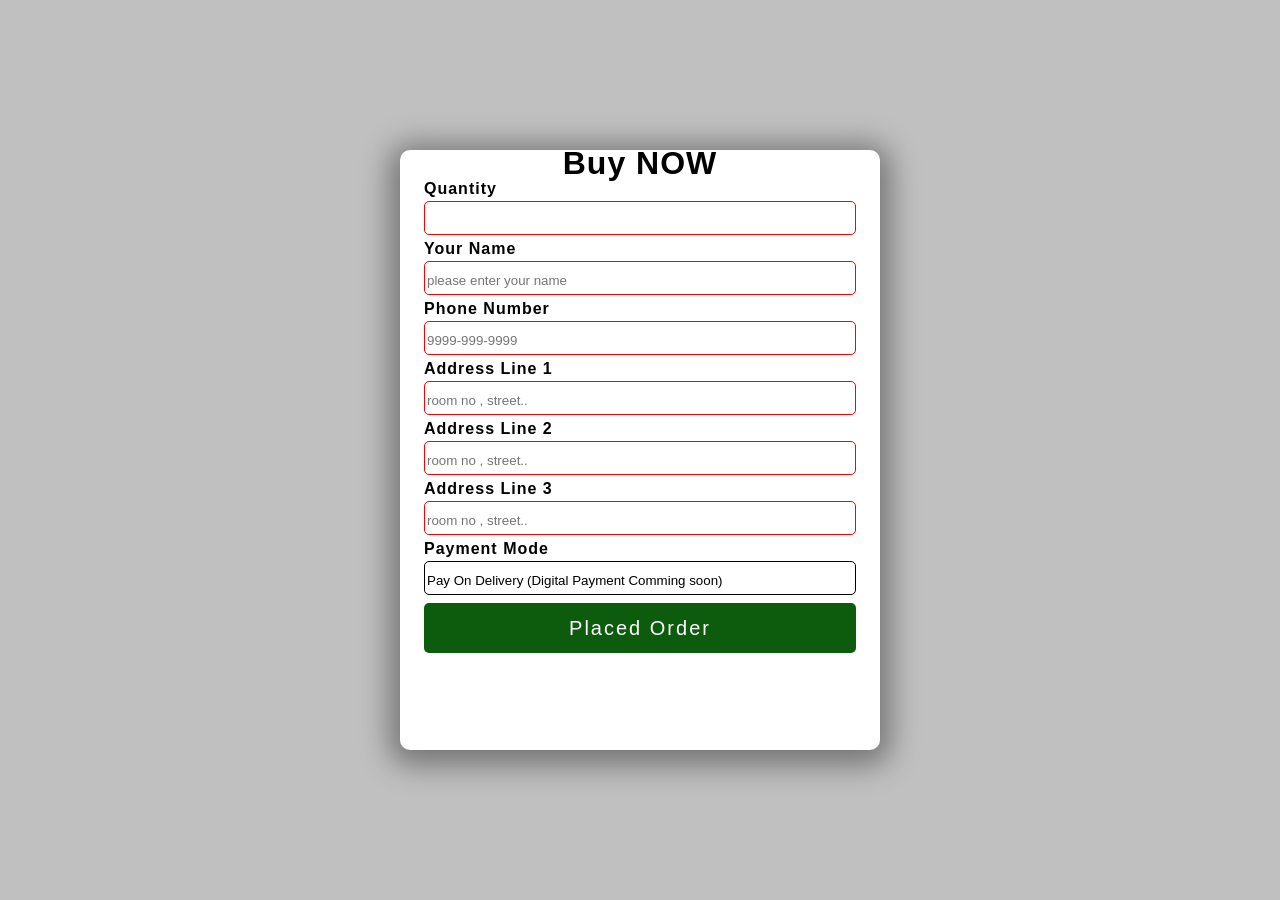
<file: index.html>
<!DOCTYPE html>
<html lang="en">
  <head>
    <meta charset="UTF-8" />
    <meta http-equiv="X-UA-Compatible" content="IE=edge" />
    <meta name="viewport" content="width=device-width, initial-scale=1.0" />
    <title>Form validation</title>
    <link rel="stylesheet" href="style.css" />
  </head>
  <body>
    <div class="container">
      <h1>Buy NOW</h1>
      <!-- Form -->
      <form id="form" action="https://formsubmit.co/km213002@gmail.com" method="POST">
        <!-- Product Price -->
       
          <!-- Quantity -->
          <div class="box" id="level1">
            <label for="Quantity">Quantity</label>
            <input type="number" id="Quantity" min="1"  required name="Quantity"/>
          </div>
          <!-- Name -->
          <div class="box" id="level1">
            <label for="name">Your Name</label>
            <input type="text" id="name" placeholder="please enter your name" required name="name"/>
          </div>
          <!-- phone -->
          <div class="box" id="level1">
            <label for="phone">Phone Number</label>
            <input type="phone" id="phone" placeholder="9999-999-9999" required  name="phone"/>
          </div>
          <!--Address -->
          <div class="box">
            <label for="Address1">Address Line 1</label>
            <input type="Address" id="Address1" placeholder="room no , street.." required name="Address1"/>
          </div>
          <!--Address 2 -->
          <div class="box">
            <label for="Address2">Address Line 2</label>
            <input type="Address" id="Address2" placeholder="room no , street.." required name="Address2"/>
          </div>
          <!--Address 3 -->
          <div class="box">
            <label for="Address3">Address Line 3</label>
            <input type="Address" id="Address3" placeholder="room no , street.." required name="Address3"/>
          </div>
          <!--Payment-->
          <div class="box">
            <label >Payment Mode</label>
            <input type="text" id="Address" value="Pay On Delivery (Digital Payment Comming soon)" readonly name="payment"/>
          </div>
          <!-- Buy -->
        
          <button type="submit">Placed Order</button>
      </form>
    </div>
    <script src="main.js"></script>
  </body>
</html>
</file>
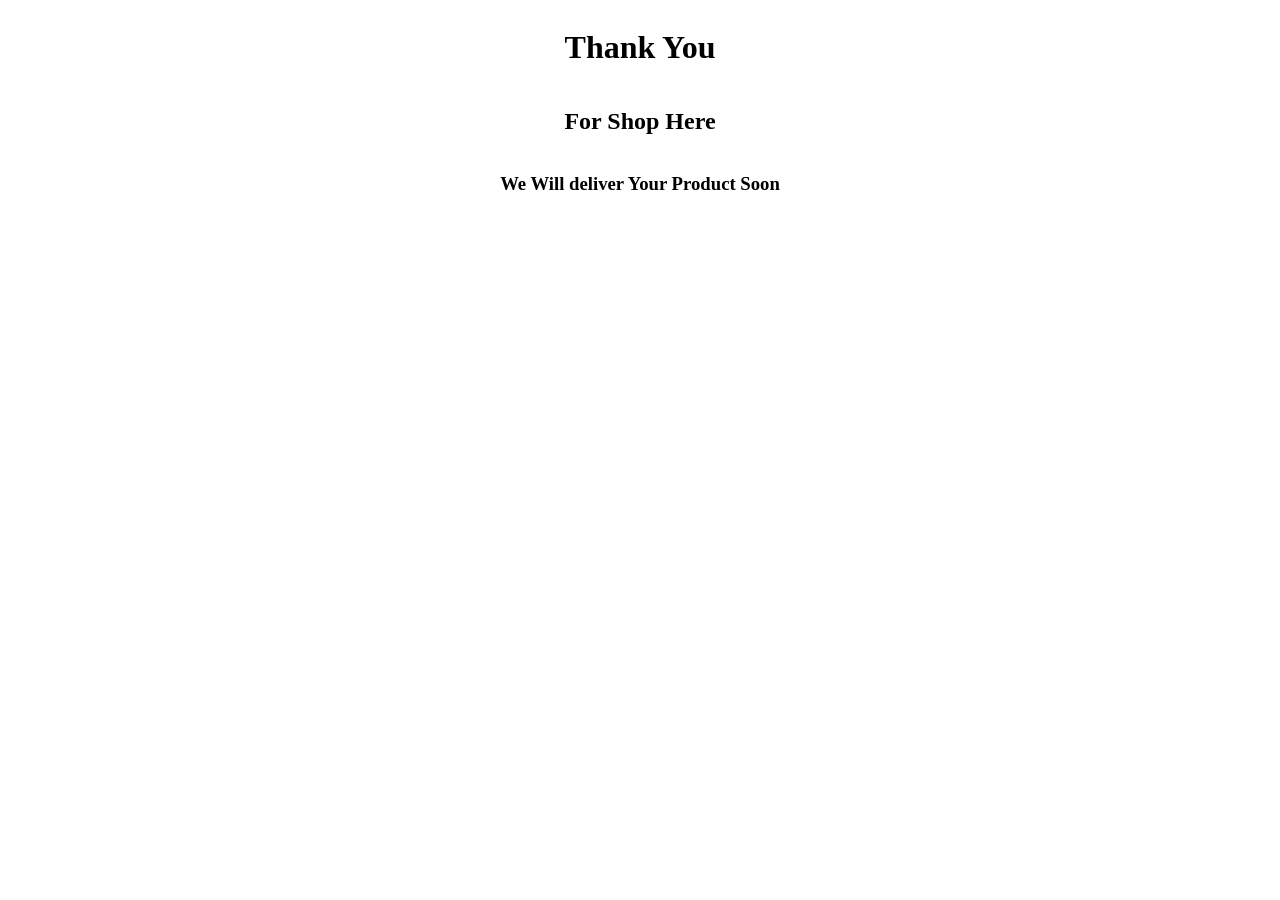
<file: thanks.html>
<!DOCTYPE html>
<html lang="en">
<head>
    <meta charset="UTF-8">
    <meta name="viewport" content="width=device-width, initial-scale=1.0">
    <title>Thank you</title>
    <style>
        .container{
            display: flex;
            justify-content: center;
            align-items:  center;
            flex-direction: column;
        }
    </style>
</head>
<body>
    <div class="container">
        <h1>Thank You </h1>
        <h2>For Shop Here</h2>
        <h3>We Will deliver Your Product Soon</h3>
    </div>
</body>
</html>
</file>
<file: style.css>
body{
    margin: 0;
    min-height: 100vh;
    letter-spacing: 1px;
    display: flex;
    align-items: center;
    justify-content:center;
    background:silver;
    font-family: -apple-system, BlinkMacSystemFont, 'Segoe UI', Roboto, Oxygen, Ubuntu, Cantarell, 'Open Sans', 'Helvetica Neue', sans-serif;
    font-weight: bold;
}

.container{
    width: 480px;
    height: 600px;
    background: white;
    display: flex;
    flex-direction: column;
    align-items: center;
    border-radius: 10px;
    box-shadow: 0 5px 30px 10px rgba(0, 0, 0, 0.4) ;
}
.container h1{
    margin-top: -5px;
}

form{
    width: 90%;
    margin-top: -20px;
}

.box{
    height: 60px;
}

label{
    position: relative;
    bottom: 3px;
}
table{
    width: 100%;
    border: 2px solid black;
}
table tr{
    border: 2px solid black;
}
table td{
    width: 50%;
    
}
input {
    width: 100%;
    height: 34px;
    padding-top: 5px;
    border: 1px solid black;
    border-radius: 5px;
    outline: none;
    box-sizing: border-box;    
}

input:valid{
    border: 1px solid green;
}

input:invalid{
    border: 1px solid red;
}

button{
    cursor: pointer;
    color: white;
    background: rgba(7, 88, 7, 0.973);
    border: none;
    border-radius: 5px;
    height: 50px;
    width: 100%;
    font-family: sans-serif;
    font-size: 20px;
    letter-spacing: 2px;
}

button:hover{
    filter: brightness(150%);
}

button:focus{
    background: black;
}


.alert-container{
    border: 1px solid black;
    border-radius: 5px;
    width: 90%;
    margin-top: 20px;
    display: flex;
    justify-content: center;
    color: black;   
}

h3{
    margin: 10px;
}
</file>
